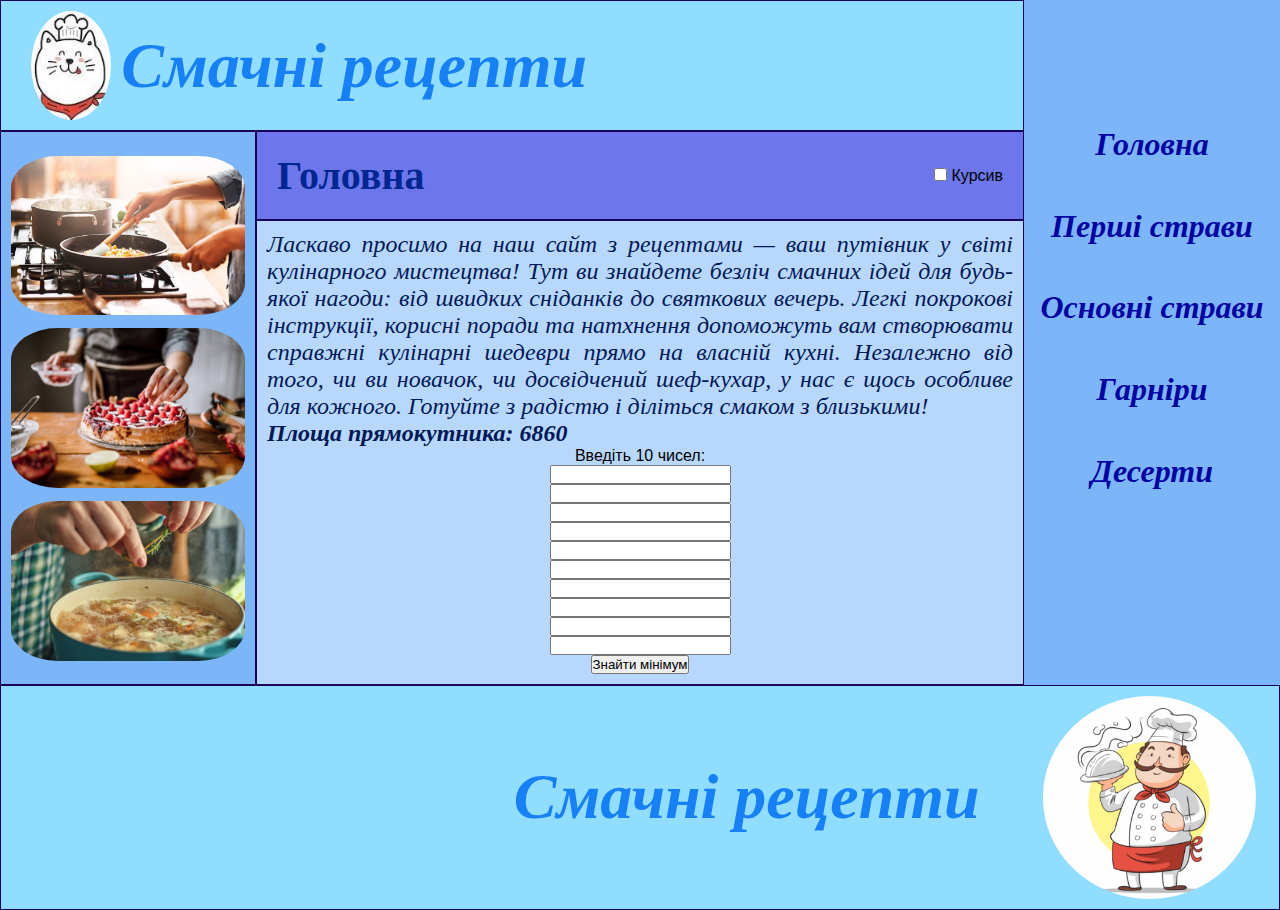
<file: index.html>
<!DOCTYPE html>
<html lang="en">

<head>
    <title>Смачні рецепти</title>
    <link rel="stylesheet" href="./style.css">
    <meta content="width=device-width, initial-scale=1" name="viewport" />
</head>

<body>
    <div class="container_mobile">
        <div class="block one">
            <img src="./pictures/chef.png" alt="chef icon" class="chef" id="x_m">
            <h1>Смачні рецепти</h1>
        </div>
        <div class="two">
            <div class="menu">
                <ul>
                    <li>
                        <a href="./index.html">Головна</a>
                    </li>
                    <li>
                        <a href="./first_courses.html">Перші страви</a>
                    </li>
                    <li>
                        <a href="./second_courses.html">Основні страви</a>
                    </li>
                    <li>
                        <a href="./side_dishes.html">Гарніри</a>
                    </li>
                    <li>
                        <a href="./deserts.html">Десерти</a>
                    </li>
                </ul>
            </div>
        </div>
        <div class="block four">
            <h2 id="block-4_m">Головна</h2>
            <label>
                <input type="checkbox" id="toggle-italic_m"> Курсив
            </label>
        </div>
        <div class="block three">
            <img src="./pictures/cooking1.jpg" alt="cooking" class="cooking">
            <img src="./pictures/cooking2.jpg" alt="cooking" class="cooking">
            <img src="./pictures/cooking3.jpg" alt="cooking" class="cooking">
        </div>
        <div class="block five">
            <p id="5_m">Ласкаво просимо на наш сайт з рецептами — ваш путівник у світі кулінарного мистецтва! Тут ви
                знайдете
                безліч смачних ідей для будь-якої нагоди: від швидких сніданків до святкових вечерь. Легкі покрокові
                інструкції, корисні поради та натхнення допоможуть вам створювати справжні кулінарні шедеври прямо на
                власній кухні. Незалежно від того, чи ви новачок, чи досвідчений шеф-кухар, у нас є щось особливе для
                кожного. Готуйте з радістю і діліться смаком з близькими!
            </p>
            <form class="minNumberForm" id="minNumberForm_m">
                <label>Введіть 10 чисел:</label>
                <input type="number" name="num1" required>
                <input type="number" name="num2" required>
                <input type="number" name="num3" required>
                <input type="number" name="num4" required>
                <input type="number" name="num5" required>
                <input type="number" name="num6" required>
                <input type="number" name="num7" required>
                <input type="number" name="num8" required>
                <input type="number" name="num9" required>
                <input type="number" name="num10" required>
                <button type="submit">Знайти мінімум</button>
            </form>
            <button id="setCSS_m" style="display: none;">Змінити стиль</button> 
            <button id="applyCSS_m" style="display: none;">Зберегти стиль</button>
        </div>
        <div class="block six">
            <h1>Смачні рецепти</h1>
            <img src="./pictures/cat_chef.jpg" alt="cat_chef" class="cat_chef" id="y_m">
        </div>
        <script src="./scripts_mobile.js"></script>
    </div>

    <div class="container">
        <div class="block one">
            <img src="./pictures/chef.png" alt="chef icon" class="chef" id="x">
            <h1>Смачні рецепти</h1>
        </div>

        <div class="two">
            <div class="menu">
                <ul>
                    <li>
                        <a href="./index.html">Головна</a>
                    </li>
                    <li>
                        <a href="./first_courses.html">Перші страви</a>
                    </li>
                    <li>
                        <a href="./second_courses.html">Основні страви</a>
                    </li>
                    <li>
                        <a href="./side_dishes.html">Гарніри</a>
                    </li>
                    <li>
                        <a href="./deserts.html">Десерти</a>
                    </li>
                </ul>
            </div>
        </div>

        <div class="block three">
            <img src="./pictures/cooking1.jpg" alt="cooking" class="cooking">
            <img src="./pictures/cooking2.jpg" alt="cooking" class="cooking">
            <img src="./pictures/cooking3.jpg" alt="cooking" class="cooking">
        </div>
        <div class="block four">
            <h2 id="block-4">Головна</h2>
            <label>
                <input type="checkbox" id="toggle-italic"> Курсив
            </label>         
        </div>
        <div class="block five">
            <p id="5">Ласкаво просимо на наш сайт з рецептами — ваш путівник у світі кулінарного мистецтва! Тут ви
                знайдете
                безліч смачних ідей для будь-якої нагоди: від швидких сніданків до святкових вечерь. Легкі покрокові
                інструкції, корисні поради та натхнення допоможуть вам створювати справжні кулінарні шедеври прямо на
                власній кухні. Незалежно від того, чи ви новачок, чи досвідчений шеф-кухар, у нас є щось особливе для
                кожного. Готуйте з радістю і діліться смаком з близькими!
            </p>
            <form class="minNumberForm" id="minNumberForm">
                <label>Введіть 10 чисел:</label>
                <input type="number" name="num1" required>
                <input type="number" name="num2" required>
                <input type="number" name="num3" required>
                <input type="number" name="num4" required>
                <input type="number" name="num5" required>
                <input type="number" name="num6" required>
                <input type="number" name="num7" required>
                <input type="number" name="num8" required>
                <input type="number" name="num9" required>
                <input type="number" name="num10" required>
                <button type="submit">Знайти мінімум</button>
            </form>           
            <button id="setCSS" style="display: none;">Змінити стиль</button> 
            <button id="applyCSS" style="display: none;">Зберегти стиль</button>
        </div>
        <div class="block six">
            <h1 id="block6_text">Смачні рецепти</h1>
            <img src="./pictures/cat_chef.jpg" alt="cat_chef" class="cat_chef" id="y">
        </div>
        <script src="./scripts.js"></script>
    </div>

</body>
</html>
</file>
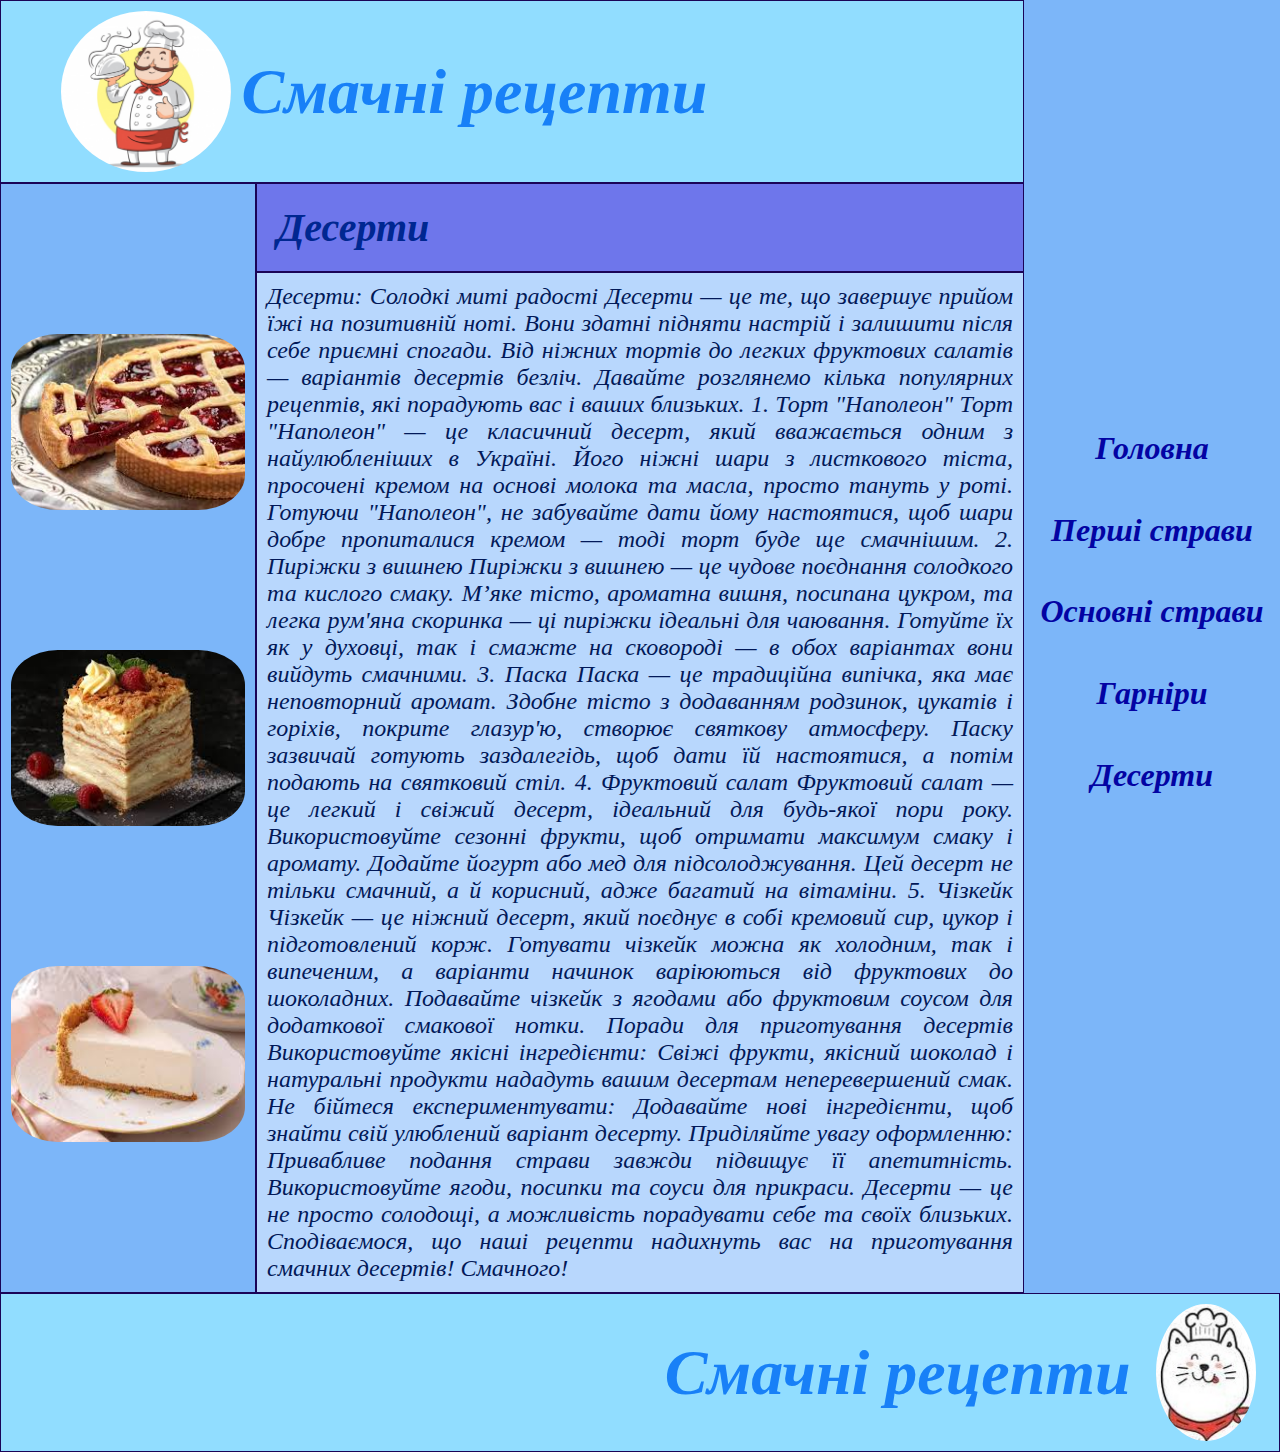
<file: deserts.html>
<!DOCTYPE html>
<html lang="en">

<head>
    <title>Смачні рецепти</title>
    <link rel="stylesheet" href="./style.css">
    <meta content="width=device-width, initial-scale=1" name="viewport" />
</head>

<body>
    <div class="container_mobile">
        <div class="block one">
            <img src="./pictures/chef.png" alt="chef icon" class="chef">
            <h1>Смачні рецепти</h1>
        </div>
        <div class="two">
            <div class="menu">
                <ul>
                    <li>
                        <a href="./index.html">Головна</a>
                    </li>
                    <li>
                        <a href="./first_courses.html">Перші страви</a>
                    </li>
                    <li>
                        <a href="./second_courses.html">Основні страви</a>
                    </li>
                    <li>
                        <a href="./side_dishes.html">Гарніри</a>
                    </li>
                    <li>
                        <a href="./deserts.html">Десерти</a>
                    </li>
                </ul>
            </div>
        </div>
        <div class="block four">
            <h2>Десерти</h2>
        </div>
        <div class="block three">
            <img src="./pictures/cherry_pie.jpg" alt="cooking" class="cooking">
            <img src="./pictures/napoleon.jpg" alt="cooking" class="cooking">
            <img src="./pictures/cheesecake.jpg" alt="cooking" class="cooking">
        </div>
        <div class="block five">
            <p>Десерти: Солодкі миті радості
                Десерти — це те, що завершує прийом їжі на позитивній ноті. Вони здатні підняти настрій і залишити після себе приємні спогади. Від ніжних тортів до легких фруктових салатів — варіантів десертів безліч. Давайте розглянемо кілька популярних рецептів, які порадують вас і ваших близьких.
                
                1. Торт "Наполеон"
                Торт "Наполеон" — це класичний десерт, який вважається одним з найулюбленіших в Україні. Його ніжні шари з листкового тіста, просочені кремом на основі молока та масла, просто тануть у роті. Готуючи "Наполеон", не забувайте дати йому настоятися, щоб шари добре пропиталися кремом — тоді торт буде ще смачнішим.
                
                2. Пиріжки з вишнею
                Пиріжки з вишнею — це чудове поєднання солодкого та кислого смаку. М’яке тісто, ароматна вишня, посипана цукром, та легка рум'яна скоринка — ці пиріжки ідеальні для чаювання. Готуйте їх як у духовці, так і смажте на сковороді — в обох варіантах вони вийдуть смачними.
                
                3. Паска
                Паска — це традиційна випічка, яка має неповторний аромат. Здобне тісто з додаванням родзинок, цукатів і горіхів, покрите глазур'ю, створює святкову атмосферу. Паску зазвичай готують заздалегідь, щоб дати їй настоятися, а потім подають на святковий стіл.
                
                4. Фруктовий салат
                Фруктовий салат — це легкий і свіжий десерт, ідеальний для будь-якої пори року. Використовуйте сезонні фрукти, щоб отримати максимум смаку і аромату. Додайте йогурт або мед для підсолоджування. Цей десерт не тільки смачний, а й корисний, адже багатий на вітаміни.
                
                5. Чізкейк
                Чізкейк — це ніжний десерт, який поєднує в собі кремовий сир, цукор і підготовлений корж. Готувати чізкейк можна як холодним, так і випеченим, а варіанти начинок варіюються від фруктових до шоколадних. Подавайте чізкейк з ягодами або фруктовим соусом для додаткової смакової нотки.
                
                Поради для приготування десертів
                Використовуйте якісні інгредієнти: Свіжі фрукти, якісний шоколад і натуральні продукти нададуть вашим десертам неперевершений смак.
                Не бійтеся експериментувати: Додавайте нові інгредієнти, щоб знайти свій улюблений варіант десерту.
                Приділяйте увагу оформленню: Привабливе подання страви завжди підвищує її апетитність. Використовуйте ягоди, посипки та соуси для прикраси.
                Десерти — це не просто солодощі, а можливість порадувати себе та своїх близьких. Сподіваємося, що наші рецепти надихнуть вас на приготування смачних десертів! Смачного!</p>
        </div>
        <div class="block six">
            <h1>Смачні рецепти</h1>
            <img src="./pictures/cat_chef.jpg" alt="cat_chef" class="cat_chef">
        </div>
    </div>
    <div class="container">
        <div class="block one">
            <img src="./pictures/chef.png" alt="chef icon" class="chef">
            <h1>Смачні рецепти</h1>
        </div>

        <div class="two">
            <div class="menu">
                <ul>
                    <li>
                        <a href="./index.html">Головна</a>
                    </li>
                    <li>
                        <a href="./first_courses.html">Перші страви</a>
                    </li>
                    <li>
                        <a href="./second_courses.html">Основні страви</a>
                    </li>
                    <li>
                        <a href="./side_dishes.html">Гарніри</a>
                    </li>
                    <li>
                        <a href="./deserts.html">Десерти</a>
                    </li>
                </ul>
            </div>
        </div>

        <div class="block three">
            <img src="./pictures/cherry_pie.jpg" alt="cooking" class="cooking">
            <img src="./pictures/napoleon.jpg" alt="cooking" class="cooking">
            <img src="./pictures/cheesecake.jpg" alt="cooking" class="cooking">
        </div>
        <div class="block four">
            <h2>Десерти</h2>
        </div>
        <div class="block five">
            <p>Десерти: Солодкі миті радості
                Десерти — це те, що завершує прийом їжі на позитивній ноті. Вони здатні підняти настрій і залишити після себе приємні спогади. Від ніжних тортів до легких фруктових салатів — варіантів десертів безліч. Давайте розглянемо кілька популярних рецептів, які порадують вас і ваших близьких.
                
                1. Торт "Наполеон"
                Торт "Наполеон" — це класичний десерт, який вважається одним з найулюбленіших в Україні. Його ніжні шари з листкового тіста, просочені кремом на основі молока та масла, просто тануть у роті. Готуючи "Наполеон", не забувайте дати йому настоятися, щоб шари добре пропиталися кремом — тоді торт буде ще смачнішим.
                
                2. Пиріжки з вишнею
                Пиріжки з вишнею — це чудове поєднання солодкого та кислого смаку. М’яке тісто, ароматна вишня, посипана цукром, та легка рум'яна скоринка — ці пиріжки ідеальні для чаювання. Готуйте їх як у духовці, так і смажте на сковороді — в обох варіантах вони вийдуть смачними.
                
                3. Паска
                Паска — це традиційна випічка, яка має неповторний аромат. Здобне тісто з додаванням родзинок, цукатів і горіхів, покрите глазур'ю, створює святкову атмосферу. Паску зазвичай готують заздалегідь, щоб дати їй настоятися, а потім подають на святковий стіл.
                
                4. Фруктовий салат
                Фруктовий салат — це легкий і свіжий десерт, ідеальний для будь-якої пори року. Використовуйте сезонні фрукти, щоб отримати максимум смаку і аромату. Додайте йогурт або мед для підсолоджування. Цей десерт не тільки смачний, а й корисний, адже багатий на вітаміни.
                
                5. Чізкейк
                Чізкейк — це ніжний десерт, який поєднує в собі кремовий сир, цукор і підготовлений корж. Готувати чізкейк можна як холодним, так і випеченим, а варіанти начинок варіюються від фруктових до шоколадних. Подавайте чізкейк з ягодами або фруктовим соусом для додаткової смакової нотки.
                
                Поради для приготування десертів
                Використовуйте якісні інгредієнти: Свіжі фрукти, якісний шоколад і натуральні продукти нададуть вашим десертам неперевершений смак.
                Не бійтеся експериментувати: Додавайте нові інгредієнти, щоб знайти свій улюблений варіант десерту.
                Приділяйте увагу оформленню: Привабливе подання страви завжди підвищує її апетитність. Використовуйте ягоди, посипки та соуси для прикраси.
                Десерти — це не просто солодощі, а можливість порадувати себе та своїх близьких. Сподіваємося, що наші рецепти надихнуть вас на приготування смачних десертів! Смачного!</p>
        </div>
        <div class="block six">
            <h1>Смачні рецепти</h1>
            <img src="./pictures/cat_chef.jpg" alt="cat_chef" class="cat_chef">
        </div>
    </div>
</body>

</html>
</file>
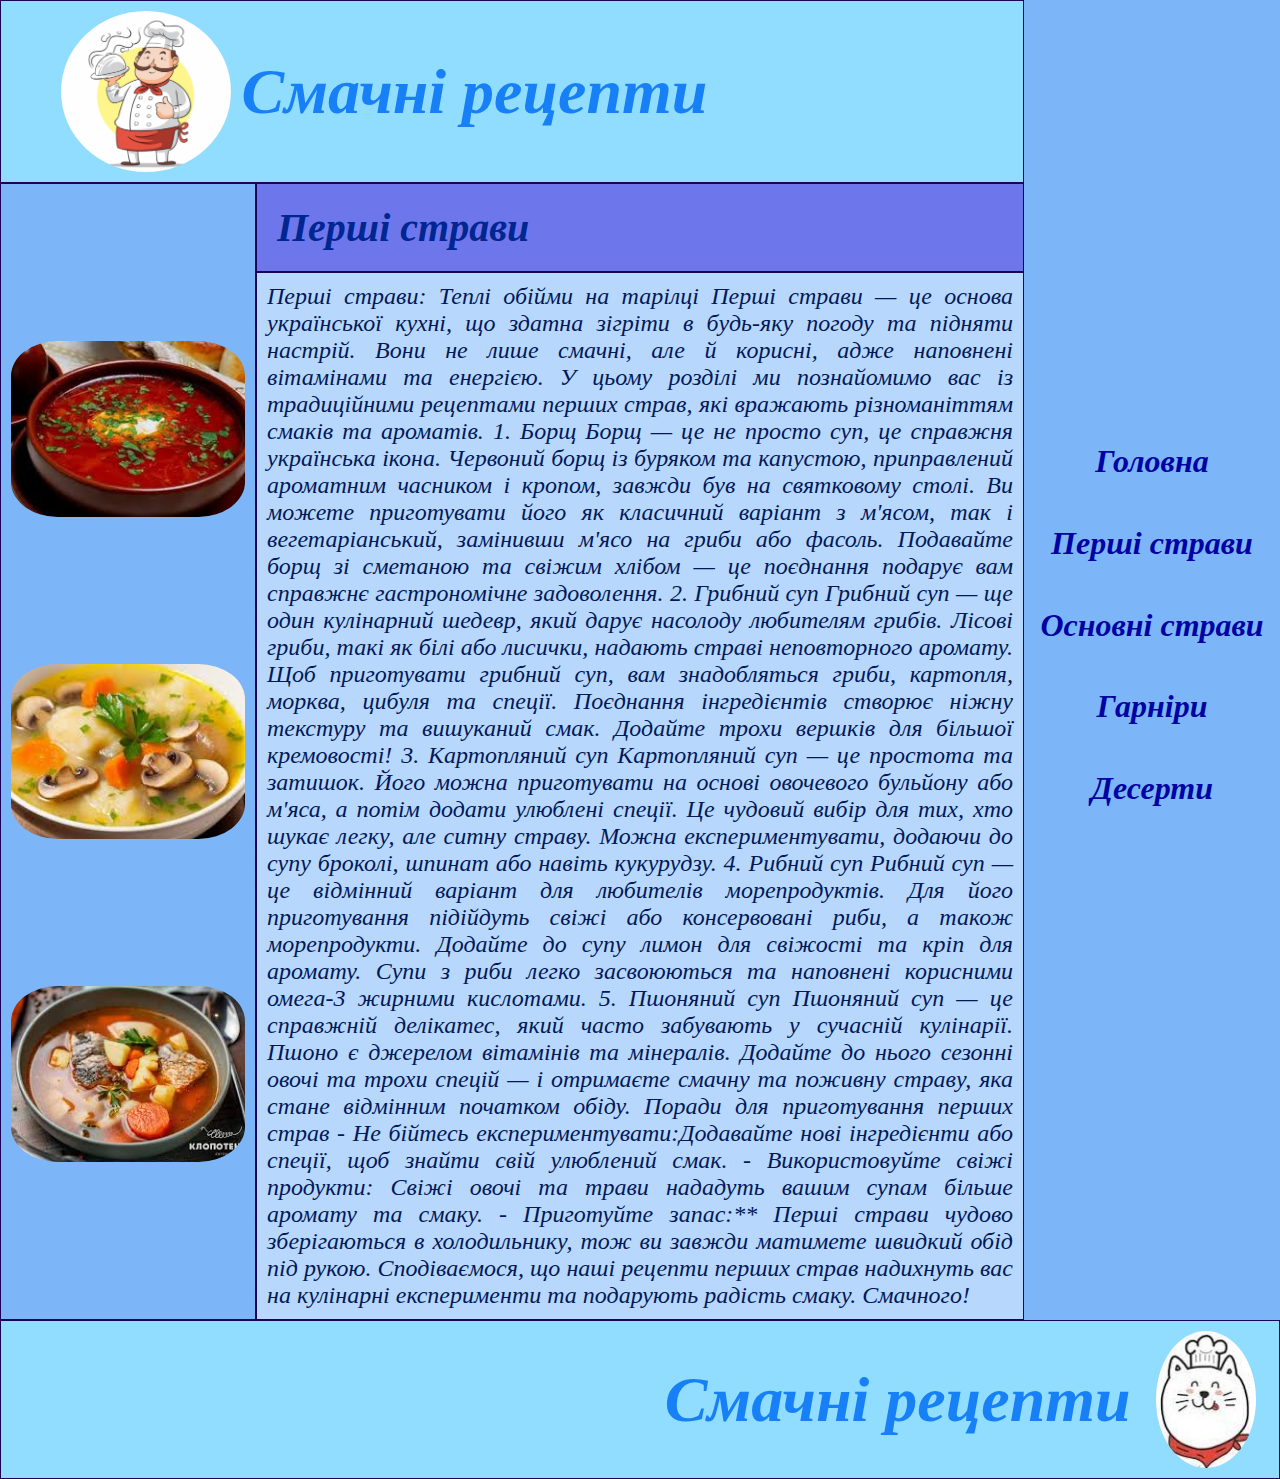
<file: first_courses.html>
<!DOCTYPE html>
<html lang="en">

<head>
    <title>Смачні рецепти</title>
    <link rel="stylesheet" href="./style.css">    
    <meta content="width=device-width, initial-scale=1" name="viewport" />
</head>

<body>
    <div class="container_mobile">
        <div class="block one">
            <img src="./pictures/chef.png" alt="chef icon" class="chef">
            <h1>Смачні рецепти</h1>
        </div>

        <div class="two">
            <div class="menu">
                <ul>
                    <li>
                        <a href="./index.html">Головна</a>
                    </li>
                    <li>
                        <a href="./first_courses.html">Перші страви</a>
                    </li>
                    <li>
                        <a href="./second_courses.html">Основні страви</a>
                    </li>
                    <li>
                        <a href="./side_dishes.html">Гарніри</a>
                    </li>
                    <li>
                        <a href="./deserts.html">Десерти</a>
                    </li>
                </ul>
            </div>
        </div>
        <div class="block four">
            <h2>Перші страви</h2>
        </div>
        <div class="block three">
            <img src="./pictures/borshch.jpg" alt="cooking" class="cooking">
            <img src="./pictures/mashroom_soup.jpg" alt="cooking" class="cooking">
            <img src="./pictures/fish_soup.jpg" alt="cooking" class="cooking">
        </div>
        
        <div class="block five">
            <p>Перші страви: Теплі обійми на тарілці

                Перші страви — це основа української кухні, що здатна зігріти в будь-яку погоду та підняти настрій. Вони не лише смачні, але й корисні, адже наповнені вітамінами та енергією. У цьому розділі ми познайомимо вас із традиційними рецептами перших страв, які вражають різноманіттям смаків та ароматів.
                
                1. Борщ
                
                Борщ — це не просто суп, це справжня українська ікона. Червоний борщ із буряком та капустою, приправлений ароматним часником і кропом, завжди був на святковому столі. Ви можете приготувати його як класичний варіант з м'ясом, так і вегетаріанський, замінивши м'ясо на гриби або фасоль. Подавайте борщ зі сметаною та свіжим хлібом — це поєднання подарує вам справжнє гастрономічне задоволення.
                
                2. Грибний суп
                
                Грибний суп — ще один кулінарний шедевр, який дарує насолоду любителям грибів. Лісові гриби, такі як білі або лисички, надають страві неповторного аромату. Щоб приготувати грибний суп, вам знадобляться гриби, картопля, морква, цибуля та спеції. Поєднання інгредієнтів створює ніжну текстуру та вишуканий смак. Додайте трохи вершків для більшої кремовості!
                
                3. Картопляний суп
                
                Картопляний суп — це простота та затишок. Його можна приготувати на основі овочевого бульйону або м'яса, а потім додати улюблені спеції. Це чудовий вибір для тих, хто шукає легку, але ситну страву. Можна експериментувати, додаючи до супу броколі, шпинат або навіть кукурудзу.
                
                4. Рибний суп
                
                Рибний суп — це відмінний варіант для любителів морепродуктів. Для його приготування підійдуть свіжі або консервовані риби, а також морепродукти. Додайте до супу лимон для свіжості та кріп для аромату. Супи з риби легко засвоюються та наповнені корисними омега-3 жирними кислотами.
                
                5. Пшоняний суп
                
                Пшоняний суп — це справжній делікатес, який часто забувають у сучасній кулінарії. Пшоно є джерелом вітамінів та мінералів. Додайте до нього сезонні овочі та трохи спецій — і отримаєте смачну та поживну страву, яка стане відмінним початком обіду.
                
                Поради для приготування перших страв
                
                - Не бійтесь експериментувати:Додавайте нові інгредієнти або спеції, щоб знайти свій улюблений смак.
                - Використовуйте свіжі продукти: Свіжі овочі та трави нададуть вашим супам більше аромату та смаку.
                - Приготуйте запас:** Перші страви чудово зберігаються в холодильнику, тож ви завжди матимете швидкий обід під рукою.
                
                Сподіваємося, що наші рецепти перших страв надихнуть вас на кулінарні експерименти та подарують радість смаку. Смачного!
            </p>
        </div>
        <div class="block six">
            <h1>Смачні рецепти</h1>
            <img src="./pictures/cat_chef.jpg" alt="cat_chef" class="cat_chef">
        </div>
    </div>
    <div class="container">
        <div class="block one">
            <img src="./pictures/chef.png" alt="chef icon" class="chef">
            <h1>Смачні рецепти</h1>
        </div>

        <div class="two">
            <div class="menu">
                <ul>
                    <li>
                        <a href="./index.html">Головна</a>
                    </li>
                    <li>
                        <a href="./first_courses.html">Перші страви</a>
                    </li>
                    <li>
                        <a href="./second_courses.html">Основні страви</a>
                    </li>
                    <li>
                        <a href="./side_dishes.html">Гарніри</a>
                    </li>
                    <li>
                        <a href="./deserts.html">Десерти</a>
                    </li>
                </ul>
            </div>
        </div>

        <div class="block three">
            <img src="./pictures/borshch.jpg" alt="cooking" class="cooking">
            <img src="./pictures/mashroom_soup.jpg" alt="cooking" class="cooking">
            <img src="./pictures/fish_soup.jpg" alt="cooking" class="cooking">
        </div>
        <div class="block four">
            <h2>Перші страви</h2>
        </div>
        <div class="block five">
            <p>Перші страви: Теплі обійми на тарілці

                Перші страви — це основа української кухні, що здатна зігріти в будь-яку погоду та підняти настрій. Вони не лише смачні, але й корисні, адже наповнені вітамінами та енергією. У цьому розділі ми познайомимо вас із традиційними рецептами перших страв, які вражають різноманіттям смаків та ароматів.
                
                1. Борщ
                
                Борщ — це не просто суп, це справжня українська ікона. Червоний борщ із буряком та капустою, приправлений ароматним часником і кропом, завжди був на святковому столі. Ви можете приготувати його як класичний варіант з м'ясом, так і вегетаріанський, замінивши м'ясо на гриби або фасоль. Подавайте борщ зі сметаною та свіжим хлібом — це поєднання подарує вам справжнє гастрономічне задоволення.
                
                2. Грибний суп
                
                Грибний суп — ще один кулінарний шедевр, який дарує насолоду любителям грибів. Лісові гриби, такі як білі або лисички, надають страві неповторного аромату. Щоб приготувати грибний суп, вам знадобляться гриби, картопля, морква, цибуля та спеції. Поєднання інгредієнтів створює ніжну текстуру та вишуканий смак. Додайте трохи вершків для більшої кремовості!
                
                3. Картопляний суп
                
                Картопляний суп — це простота та затишок. Його можна приготувати на основі овочевого бульйону або м'яса, а потім додати улюблені спеції. Це чудовий вибір для тих, хто шукає легку, але ситну страву. Можна експериментувати, додаючи до супу броколі, шпинат або навіть кукурудзу.
                
                4. Рибний суп
                
                Рибний суп — це відмінний варіант для любителів морепродуктів. Для його приготування підійдуть свіжі або консервовані риби, а також морепродукти. Додайте до супу лимон для свіжості та кріп для аромату. Супи з риби легко засвоюються та наповнені корисними омега-3 жирними кислотами.
                
                5. Пшоняний суп
                
                Пшоняний суп — це справжній делікатес, який часто забувають у сучасній кулінарії. Пшоно є джерелом вітамінів та мінералів. Додайте до нього сезонні овочі та трохи спецій — і отримаєте смачну та поживну страву, яка стане відмінним початком обіду.
                
                Поради для приготування перших страв
                
                - Не бійтесь експериментувати:Додавайте нові інгредієнти або спеції, щоб знайти свій улюблений смак.
                - Використовуйте свіжі продукти: Свіжі овочі та трави нададуть вашим супам більше аромату та смаку.
                - Приготуйте запас:** Перші страви чудово зберігаються в холодильнику, тож ви завжди матимете швидкий обід під рукою.
                
                Сподіваємося, що наші рецепти перших страв надихнуть вас на кулінарні експерименти та подарують радість смаку. Смачного!
            </p>
        </div>
        <div class="block six">
            <h1>Смачні рецепти</h1>
            <img src="./pictures/cat_chef.jpg" alt="cat_chef" class="cat_chef">
        </div>
    </div>
</body>

</html>
</file>
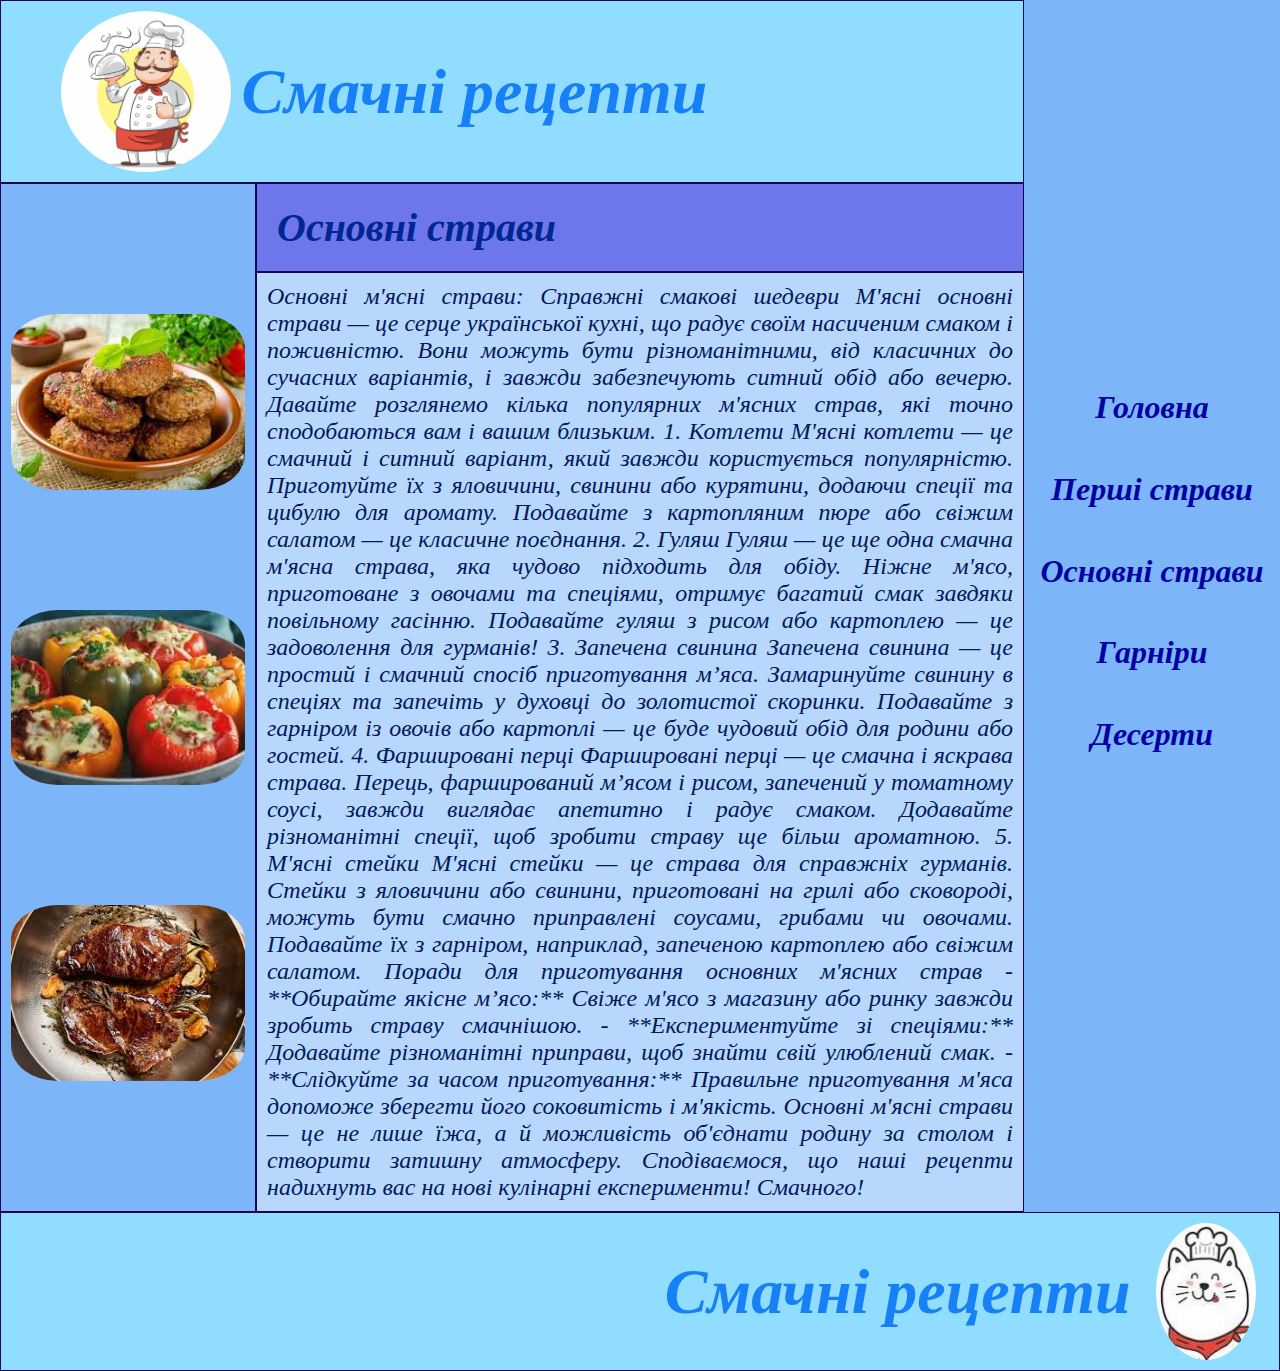
<file: second_courses.html>
<!DOCTYPE html>
<html lang="en">

<head>
    <title>Смачні рецепти</title>
    <link rel="stylesheet" href="./style.css">    
    <meta content="width=device-width, initial-scale=1" name="viewport" />
</head>
</head>

<body>
    <div class="container_mobile">
        <div class="block one">
            <img src="./pictures/chef.png" alt="chef icon" class="chef">
            <h1>Смачні рецепти</h1>
        </div>

        <div class="two">
            <div class="menu">
                <ul>
                    <li>
                        <a href="./index.html">Головна</a>
                    </li>
                    <li>
                        <a href="./first_courses.html">Перші страви</a>
                    </li>
                    <li>
                        <a href="./second_courses.html">Основні страви</a>
                    </li>
                    <li>
                        <a href="./side_dishes.html">Гарніри</a>
                    </li>
                    <li>
                        <a href="./deserts.html">Десерти</a>
                    </li>
                </ul>
            </div>
        </div>
        <div class="block four">
            <h2>Основні страви</h2>
        </div>
        <div class="block three">
            <img src="./pictures/kotlety.jpg" alt="cooking" class="cooking">
            <img src="./pictures/peper.jpg" alt="cooking" class="cooking">
            <img src="./pictures/steak.jpg" alt="cooking" class="cooking">
        </div>
        
        <div class="block five">
            <p>Основні м'ясні страви: Справжні смакові шедеври
                
                М'ясні основні страви — це серце української кухні, що радує своїм насиченим смаком і поживністю. Вони можуть бути різноманітними, від класичних до сучасних варіантів, і завжди забезпечують ситний обід або вечерю. Давайте розглянемо кілька популярних м'ясних страв, які точно сподобаються вам і вашим близьким.
                
                1. Котлети
                
                М'ясні котлети — це смачний і ситний варіант, який завжди користується популярністю. Приготуйте їх з яловичини, свинини або курятини, додаючи спеції та цибулю для аромату. Подавайте з картопляним пюре або свіжим салатом — це класичне поєднання.
                
                2. Гуляш
                
                Гуляш — це ще одна смачна м'ясна страва, яка чудово підходить для обіду. Ніжне м'ясо, приготоване з овочами та спеціями, отримує багатий смак завдяки повільному гасінню. Подавайте гуляш з рисом або картоплею — це задоволення для гурманів!
                
                3. Запечена свинина
                
                Запечена свинина — це простий і смачний спосіб приготування м’яса. Замаринуйте свинину в спеціях та запечіть у духовці до золотистої скоринки. Подавайте з гарніром із овочів або картоплі — це буде чудовий обід для родини або гостей.
                
                4. Фаршировані перці
                
                Фаршировані перці — це смачна і яскрава страва. Перець, фарширований м’ясом і рисом, запечений у томатному соусі, завжди виглядає апетитно і радує смаком. Додавайте різноманітні спеції, щоб зробити страву ще більш ароматною.
                
                5. М'ясні стейки
                
                М'ясні стейки — це страва для справжніх гурманів. Стейки з яловичини або свинини, приготовані на грилі або сковороді, можуть бути смачно приправлені соусами, грибами чи овочами. Подавайте їх з гарніром, наприклад, запеченою картоплею або свіжим салатом.
                
                Поради для приготування основних м'ясних страв
                
                - **Обирайте якісне м’ясо:** Свіже м'ясо з магазину або ринку завжди зробить страву смачнішою.
                - **Експериментуйте зі спеціями:** Додавайте різноманітні приправи, щоб знайти свій улюблений смак.
                - **Слідкуйте за часом приготування:** Правильне приготування м'яса допоможе зберегти його соковитість і м'якість.
                
                Основні м'ясні страви — це не лише їжа, а й можливість об'єднати родину за столом і створити затишну атмосферу. Сподіваємося, що наші рецепти надихнуть вас на нові кулінарні експерименти! Смачного!</p>
        </div>
        <div class="block six">
            <h1>Смачні рецепти</h1>
            <img src="./pictures/cat_chef.jpg" alt="cat_chef" class="cat_chef">
        </div>
    </div>
    <div class="container">
        <div class="block one">
            <img src="./pictures/chef.png" alt="chef icon" class="chef">
            <h1>Смачні рецепти</h1>
        </div>

        <div class="two">
            <div class="menu">
                <ul>
                    <li>
                        <a href="./index.html">Головна</a>
                    </li>
                    <li>
                        <a href="./first_courses.html">Перші страви</a>
                    </li>
                    <li>
                        <a href="./second_courses.html">Основні страви</a>
                    </li>
                    <li>
                        <a href="./side_dishes.html">Гарніри</a>
                    </li>
                    <li>
                        <a href="./deserts.html">Десерти</a>
                    </li>
                </ul>
            </div>
        </div>

        <div class="block three">
            <img src="./pictures/kotlety.jpg" alt="cooking" class="cooking">
            <img src="./pictures/peper.jpg" alt="cooking" class="cooking">
            <img src="./pictures/steak.jpg" alt="cooking" class="cooking">
        </div>
        <div class="block four">
            <h2>Основні страви</h2>
        </div>
        <div class="block five">
            <p>Основні м'ясні страви: Справжні смакові шедеври
                
                М'ясні основні страви — це серце української кухні, що радує своїм насиченим смаком і поживністю. Вони можуть бути різноманітними, від класичних до сучасних варіантів, і завжди забезпечують ситний обід або вечерю. Давайте розглянемо кілька популярних м'ясних страв, які точно сподобаються вам і вашим близьким.
                
                1. Котлети
                
                М'ясні котлети — це смачний і ситний варіант, який завжди користується популярністю. Приготуйте їх з яловичини, свинини або курятини, додаючи спеції та цибулю для аромату. Подавайте з картопляним пюре або свіжим салатом — це класичне поєднання.
                
                2. Гуляш
                
                Гуляш — це ще одна смачна м'ясна страва, яка чудово підходить для обіду. Ніжне м'ясо, приготоване з овочами та спеціями, отримує багатий смак завдяки повільному гасінню. Подавайте гуляш з рисом або картоплею — це задоволення для гурманів!
                
                3. Запечена свинина
                
                Запечена свинина — це простий і смачний спосіб приготування м’яса. Замаринуйте свинину в спеціях та запечіть у духовці до золотистої скоринки. Подавайте з гарніром із овочів або картоплі — це буде чудовий обід для родини або гостей.
                
                4. Фаршировані перці
                
                Фаршировані перці — це смачна і яскрава страва. Перець, фарширований м’ясом і рисом, запечений у томатному соусі, завжди виглядає апетитно і радує смаком. Додавайте різноманітні спеції, щоб зробити страву ще більш ароматною.
                
                5. М'ясні стейки
                
                М'ясні стейки — це страва для справжніх гурманів. Стейки з яловичини або свинини, приготовані на грилі або сковороді, можуть бути смачно приправлені соусами, грибами чи овочами. Подавайте їх з гарніром, наприклад, запеченою картоплею або свіжим салатом.
                
                Поради для приготування основних м'ясних страв
                
                - **Обирайте якісне м’ясо:** Свіже м'ясо з магазину або ринку завжди зробить страву смачнішою.
                - **Експериментуйте зі спеціями:** Додавайте різноманітні приправи, щоб знайти свій улюблений смак.
                - **Слідкуйте за часом приготування:** Правильне приготування м'яса допоможе зберегти його соковитість і м'якість.
                
                Основні м'ясні страви — це не лише їжа, а й можливість об'єднати родину за столом і створити затишну атмосферу. Сподіваємося, що наші рецепти надихнуть вас на нові кулінарні експерименти! Смачного!</p>
        </div>
        <div class="block six">
            <h1>Смачні рецепти</h1>
            <img src="./pictures/cat_chef.jpg" alt="cat_chef" class="cat_chef">
        </div>
    </div>
</body>

</html>
</file>
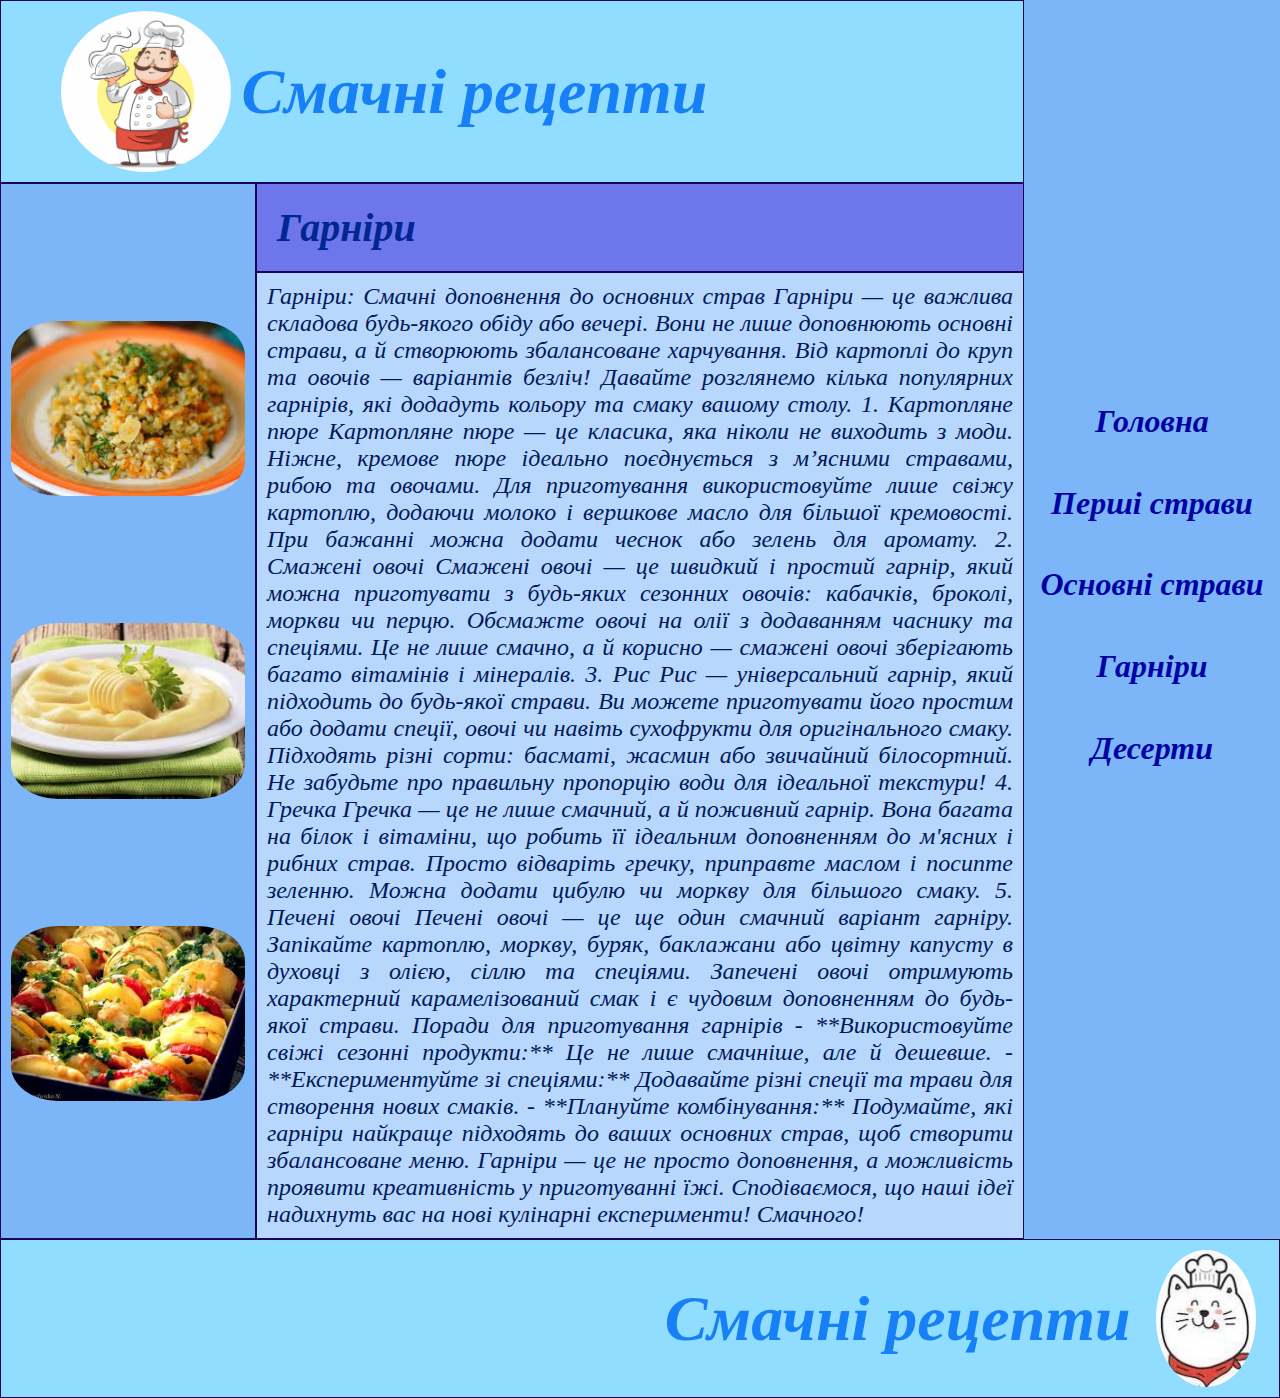
<file: side_dishes.html>
<!DOCTYPE html>
<html lang="en">

<head>
    <title>Смачні рецепти</title>
    <link rel="stylesheet" href="./style.css">
    <meta content="width=device-width, initial-scale=1" name="viewport" />
</head>
</head>

<body>
    <div class="container_mobile">
        <div class="block one">
            <img src="./pictures/chef.png" alt="chef icon" class="chef">
            <h1>Смачні рецепти</h1>
        </div>

        <div class="two">
            <div class="menu">
                <ul>
                    <li>
                        <a href="./index.html">Головна</a>
                    </li>
                    <li>
                        <a href="./first_courses.html">Перші страви</a>
                    </li>
                    <li>
                        <a href="./second_courses.html">Основні страви</a>
                    </li>
                    <li>
                        <a href="./side_dishes.html">Гарніри</a>
                    </li>
                    <li>
                        <a href="./deserts.html">Десерти</a>
                    </li>
                </ul>
            </div>
        </div>
        <div class="block four">
            <h2>Гарніри</h2>
        </div>
        <div class="block three">
            <img src="./pictures/rice.jpg" alt="cooking" class="cooking">
            <img src="./pictures/potato.jpg" alt="cooking" class="cooking">
            <img src="./pictures/vegetables.jpg" alt="cooking" class="cooking">
        </div>
        <div class="block five">
            <p>Гарніри: Смачні доповнення до основних страв

                Гарніри — це важлива складова будь-якого обіду або вечері. Вони не лише доповнюють основні страви, а й створюють збалансоване харчування. Від картоплі до круп та овочів — варіантів безліч! Давайте розглянемо кілька популярних гарнірів, які додадуть кольору та смаку вашому столу.
                
                1. Картопляне пюре
                
                Картопляне пюре — це класика, яка ніколи не виходить з моди. Ніжне, кремове пюре ідеально поєднується з м’ясними стравами, рибою та овочами. Для приготування використовуйте лише свіжу картоплю, додаючи молоко і вершкове масло для більшої кремовості. При бажанні можна додати чеснок або зелень для аромату.
                
                2. Смажені овочі
                
                Смажені овочі — це швидкий і простий гарнір, який можна приготувати з будь-яких сезонних овочів: кабачків, броколі, моркви чи перцю. Обсмажте овочі на олії з додаванням часнику та спеціями. Це не лише смачно, а й корисно — смажені овочі зберігають багато вітамінів і мінералів.
                
                3. Рис
                
                Рис — універсальний гарнір, який підходить до будь-якої страви. Ви можете приготувати його простим або додати спеції, овочі чи навіть сухофрукти для оригінального смаку. Підходять різні сорти: басматі, жасмин або звичайний білосортний. Не забудьте про правильну пропорцію води для ідеальної текстури!
                
                4. Гречка
                
                Гречка — це не лише смачний, а й поживний гарнір. Вона багата на білок і вітаміни, що робить її ідеальним доповненням до м'ясних і рибних страв. Просто відваріть гречку, приправте маслом і посипте зеленню. Можна додати цибулю чи моркву для більшого смаку.
                
                5. Печені овочі
                
                Печені овочі — це ще один смачний варіант гарніру. Запікайте картоплю, моркву, буряк, баклажани або цвітну капусту в духовці з олією, сіллю та спеціями. Запечені овочі отримують характерний карамелізований смак і є чудовим доповненням до будь-якої страви.
                
                Поради для приготування гарнірів
                
                - **Використовуйте свіжі сезонні продукти:** Це не лише смачніше, але й дешевше.
                - **Експериментуйте зі спеціями:** Додавайте різні спеції та трави для створення нових смаків.
                - **Плануйте комбінування:** Подумайте, які гарніри найкраще підходять до ваших основних страв, щоб створити збалансоване меню.
                
                Гарніри — це не просто доповнення, а можливість проявити креативність у приготуванні їжі. Сподіваємося, що наші ідеї надихнуть вас на нові кулінарні експерименти! Смачного!</p>
        </div>
        <div class="block six">
            <h1>Смачні рецепти</h1>
            <img src="./pictures/cat_chef.jpg" alt="cat_chef" class="cat_chef">
        </div>
    </div>
    <div class="container">
        <div class="block one">
            <img src="./pictures/chef.png" alt="chef icon" class="chef">
            <h1>Смачні рецепти</h1>
        </div>

        <div class="two">
            <div class="menu">
                <ul>
                    <li>
                        <a href="./index.html">Головна</a>
                    </li>
                    <li>
                        <a href="./first_courses.html">Перші страви</a>
                    </li>
                    <li>
                        <a href="./second_courses.html">Основні страви</a>
                    </li>
                    <li>
                        <a href="./side_dishes.html">Гарніри</a>
                    </li>
                    <li>
                        <a href="./deserts.html">Десерти</a>
                    </li>
                </ul>
            </div>
        </div>

        <div class="block three">
            <img src="./pictures/rice.jpg" alt="cooking" class="cooking">
            <img src="./pictures/potato.jpg" alt="cooking" class="cooking">
            <img src="./pictures/vegetables.jpg" alt="cooking" class="cooking">
        </div>
        <div class="block four">
            <h2>Гарніри</h2>
        </div>
        <div class="block five">
            <p>Гарніри: Смачні доповнення до основних страв

                Гарніри — це важлива складова будь-якого обіду або вечері. Вони не лише доповнюють основні страви, а й створюють збалансоване харчування. Від картоплі до круп та овочів — варіантів безліч! Давайте розглянемо кілька популярних гарнірів, які додадуть кольору та смаку вашому столу.
                
                1. Картопляне пюре
                
                Картопляне пюре — це класика, яка ніколи не виходить з моди. Ніжне, кремове пюре ідеально поєднується з м’ясними стравами, рибою та овочами. Для приготування використовуйте лише свіжу картоплю, додаючи молоко і вершкове масло для більшої кремовості. При бажанні можна додати чеснок або зелень для аромату.
                
                2. Смажені овочі
                
                Смажені овочі — це швидкий і простий гарнір, який можна приготувати з будь-яких сезонних овочів: кабачків, броколі, моркви чи перцю. Обсмажте овочі на олії з додаванням часнику та спеціями. Це не лише смачно, а й корисно — смажені овочі зберігають багато вітамінів і мінералів.
                
                3. Рис
                
                Рис — універсальний гарнір, який підходить до будь-якої страви. Ви можете приготувати його простим або додати спеції, овочі чи навіть сухофрукти для оригінального смаку. Підходять різні сорти: басматі, жасмин або звичайний білосортний. Не забудьте про правильну пропорцію води для ідеальної текстури!
                
                4. Гречка
                
                Гречка — це не лише смачний, а й поживний гарнір. Вона багата на білок і вітаміни, що робить її ідеальним доповненням до м'ясних і рибних страв. Просто відваріть гречку, приправте маслом і посипте зеленню. Можна додати цибулю чи моркву для більшого смаку.
                
                5. Печені овочі
                
                Печені овочі — це ще один смачний варіант гарніру. Запікайте картоплю, моркву, буряк, баклажани або цвітну капусту в духовці з олією, сіллю та спеціями. Запечені овочі отримують характерний карамелізований смак і є чудовим доповненням до будь-якої страви.
                
                Поради для приготування гарнірів
                
                - **Використовуйте свіжі сезонні продукти:** Це не лише смачніше, але й дешевше.
                - **Експериментуйте зі спеціями:** Додавайте різні спеції та трави для створення нових смаків.
                - **Плануйте комбінування:** Подумайте, які гарніри найкраще підходять до ваших основних страв, щоб створити збалансоване меню.
                
                Гарніри — це не просто доповнення, а можливість проявити креативність у приготуванні їжі. Сподіваємося, що наші ідеї надихнуть вас на нові кулінарні експерименти! Смачного!</p>
        </div>
        <div class="block six">
            <h1>Смачні рецепти</h1>
            <img src="./pictures/cat_chef.jpg" alt="cat_chef" class="cat_chef">
        </div>
    </div>
</body>

</html>
</file>
<file: style.css>
* {
    box-sizing: border-box;
    margin: 0;
    padding: 0;
}

html, body {
    height: 100%;
}


body {
    font-family: Arial, sans-serif;
}

.container_mobile {
    display: none;
}
.container {
    display: grid;
    grid-template-columns: 1fr 3fr 1fr;
    grid-template-rows: auto 1fr 6fr auto;
    width: 100%;
    height: 100%;
}

.block {
    padding: 10px;
    border: 1px solid #1a0457;
    background-color: white;
    display: flex;
    justify-content: left;
    
}

.one {
    grid-column: 1 / 3;
    grid-row: 1;
    background-color: rgba(118, 212, 255, 0.8);
    align-items: center;
}

.two {
    grid-column: 3;
    grid-row: 1 / 4;
    background-color: rgba(91, 164, 247, 0.8);
    justify-content:center;
    text-align: center;
    align-items: center;
    display: flex;
}

.three {
    grid-column: 1;
    grid-row: 2 / 4;
    background-color: rgba(91, 164, 247, 0.8);
    align-items: center;
    display: flex;
    flex-direction: column; 
    justify-content: space-evenly;
    padding: 10px; 
} 

.four {
    grid-column: 2;
    grid-row: 2;
    background-color: rgba(94, 103, 233, 0.9);
    align-items: center;
    display: flex;
    justify-content: space-between;
    padding: 20px;
}

.five {
    grid-column: 2;
    grid-row: 3;
    background-color: rgb(184, 215, 253);
    text-align: center;
    flex-direction: column;
}

.minNumberForm{
    flex-direction: column;
    text-align: center;
    justify-content: center;
    align-items: center;
}

.minNumberForm2{
    flex-direction: column;
    text-align: center;
    justify-content: center;
    align-items: none;
    padding: 20px;
}

.six {
    grid-column: 1 / 4;
    grid-row: 4;
    background-color: rgba(118, 212, 255, 0.8);
    align-items: center;
    justify-content: right;
    display: flex;
    flex-direction: row;
} 

.menu{
    font-size:xx-large;
    font-style: italic;
    font-weight: bold;
    font-family: Comic;
    margin-top: 60%;
}

.menu > ul > li{
    list-style: none;
    margin-top: 20%;
    margin-bottom: 20%;
}

.menu > ul{    
    margin-top: -100%;
}

a{
    text-decoration: none;
    color: rgb(3, 3, 163);
}

h1{
    font-size: 400%;
    font-style: italic;
    font-family: Comic;
    color: rgb(24, 128, 247);
    text-align: left;
}

h2{
    font-size: 250%;
    font-style: italic;
    font-family: Comic;
    color: rgb(0, 39, 145);
}

p{
    font-size: 150%;
    font-style: italic;
    font-family: Comic;
    color: rgb(2, 25, 88);
    text-align: justify;
}

.cooking {
    max-height: 30%;
    width: 100%;
    aspect-ratio: 4 / 3;
    border-radius: 20%;
    object-fit: cover;
}

.cat_chef{
    margin-left: 2%;
    margin-right: 1%;
    width: 8%;
    border-radius: 50%;
}

.chef{
    margin-left: 5%;
    margin-right: 1%;
    width: 17%;
    border-radius: 50%;
}

@media screen and (max-width: 767px) {
    .container{
        display: none;
    }

    .container_mobile {
        display: flex;
        flex-direction: column;
        width: 100%;
        height: 100%;
    }
    
    .minNumberForm{
        display: flex;
        flex-direction: column;
        text-align: center;
        justify-content: center;
        align-items: center;
    }
    
    .minNumberForm2{
        display: flex;
        flex-direction: column;
        text-align: center;
        justify-content: center;
        align-items: center;
        padding: 10px;
    }

    .one {
        flex-direction: column;
        align-items: center;
        justify-content: left;
        padding: 10px;
        width: 100%;
    }
    
    .two {
        align-items: flex-start;
    }
    
    .three {
        width: 100%;
        flex-shrink: 0;
        flex-direction: row;
    }
    
    .four {
        justify-content: center;
        justify-content: space-between;
        padding: 20px;
    }
    
    .five {
        text-align: justify;
        padding: 20px;
        flex-grow: 1;      
        flex-direction: column; 
    }
    
    .six {
        padding: 10px;
        flex-direction: column;
    }

    
    .menu {
        font-size: xx-large;
        font-style: italic;
        font-weight: bold;
        font-family: Comic;
        margin-top: 0;
    }
    
    .menu > ul > li {
        list-style: none;
        margin-top: 2%;
        margin-left: 2%;
        margin-bottom: 2%;
        display: inline-block;
    }

    .menu > ul{
        margin-top: 0;
    }

    h1 {
        text-align: center;
    }

    p {
        font-size: 200%;
        width: 100%;
    }
    
    .cooking {
        max-height: 98%;
        width: 32%;
        border-radius: 20%;
        padding: 5px;
    }
    
    .cat_chef {
        height: 100px;
        width: 100px;
        border-radius: 50%;
    }
    
    .chef {
        border-radius: 50%;
        height: 100px;
        width: 100px;
    }
    
}
</file>
